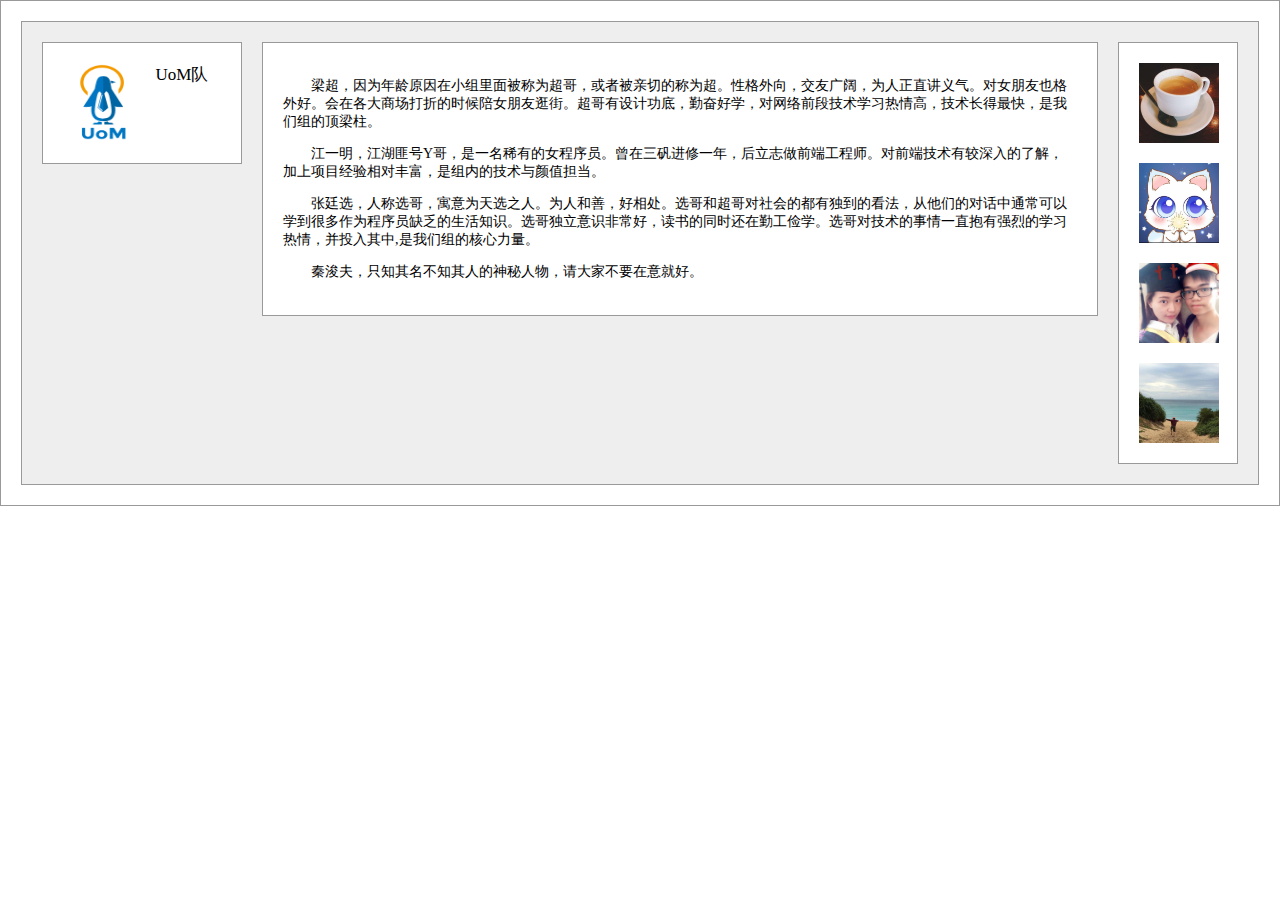
<file: index.html>
<!DOCTYPE html>
<html lang="en">
<head>
	<meta charset="UTF-8">
	<title>task_3</title>

<style type="text/css">
	
	body{
		border: solid 1px #999;
		padding: 20px;
		margin: 0;
		height: 100%;
	}

	div{
		border: solid 1px #999;
		padding: 20px;
		overflow: hidden;
	}

	.father_box{
		background-color: #eee;
	}

	#left_box{
		width: 158px;
		float: left;
		margin-right: 20px;
	}

	#right_box{
		width: 78px;
		float: right;
		margin-left: 20px;
	}

	#central_box{
		/*text-align:*/ 
		/*margin: 0 20px;*/
		text-indent: 2em;
		font-size: 14px;
	}

	.children{
		padding: 20px;
		background-color: white;
	}

	img{ 
		width: 80px;
		height: 80px;
		float: left;
	}

	#right_box > img:not(:first-child){
		margin-top: 20px;
	}

	#team_name{
		font-size: 17px;
		font: bold;
		border: 0;
		padding: 0;
		text-align: center;
		/*float: right;*/
	}


</style>

</head>
<body>

	<div class="father_box">
		
		<div id="left_box" class="children">
			<img src="logo.png">
			<div id="team_name">UoM队</div>
		</div>

		<div id="right_box" class="children">
			<img src="stu1.png" alt="">
			<img src="stu2.png" alt="">
			<img src="stu3.png" alt="">
			<img src="stu4.png" alt="">
		</div>

		<div id="central_box" class="children">
			<p>
				梁超，因为年龄原因在小组里面被称为超哥，或者被亲切的称为超。性格外向，交友广阔，为人正直讲义气。对女朋友也格外好。会在各大商场打折的时候陪女朋友逛街。超哥有设计功底，勤奋好学，对网络前段技术学习热情高，技术长得最快，是我们组的顶梁柱。<br>
			</p>
			<p>	
				江一明，江湖匪号Y哥，是一名稀有的女程序员。曾在三矾进修一年，后立志做前端工程师。对前端技术有较深入的了解，加上项目经验相对丰富，是组内的技术与颜值担当。<br>
			</p>
			<p>
				张廷选，人称选哥，寓意为天选之人。为人和善，好相处。选哥和超哥对社会的都有独到的看法，从他们的对话中通常可以学到很多作为程序员缺乏的生活知识。选哥独立意识非常好，读书的同时还在勤工俭学。选哥对技术的事情一直抱有强烈的学习热情，并投入其中,是我们组的核心力量。<br>
			</p>
			<p>
				秦浚夫，只知其名不知其人的神秘人物，请大家不要在意就好。
			</p>
		</div>


	</div>
	
</body>
</html>
</file>
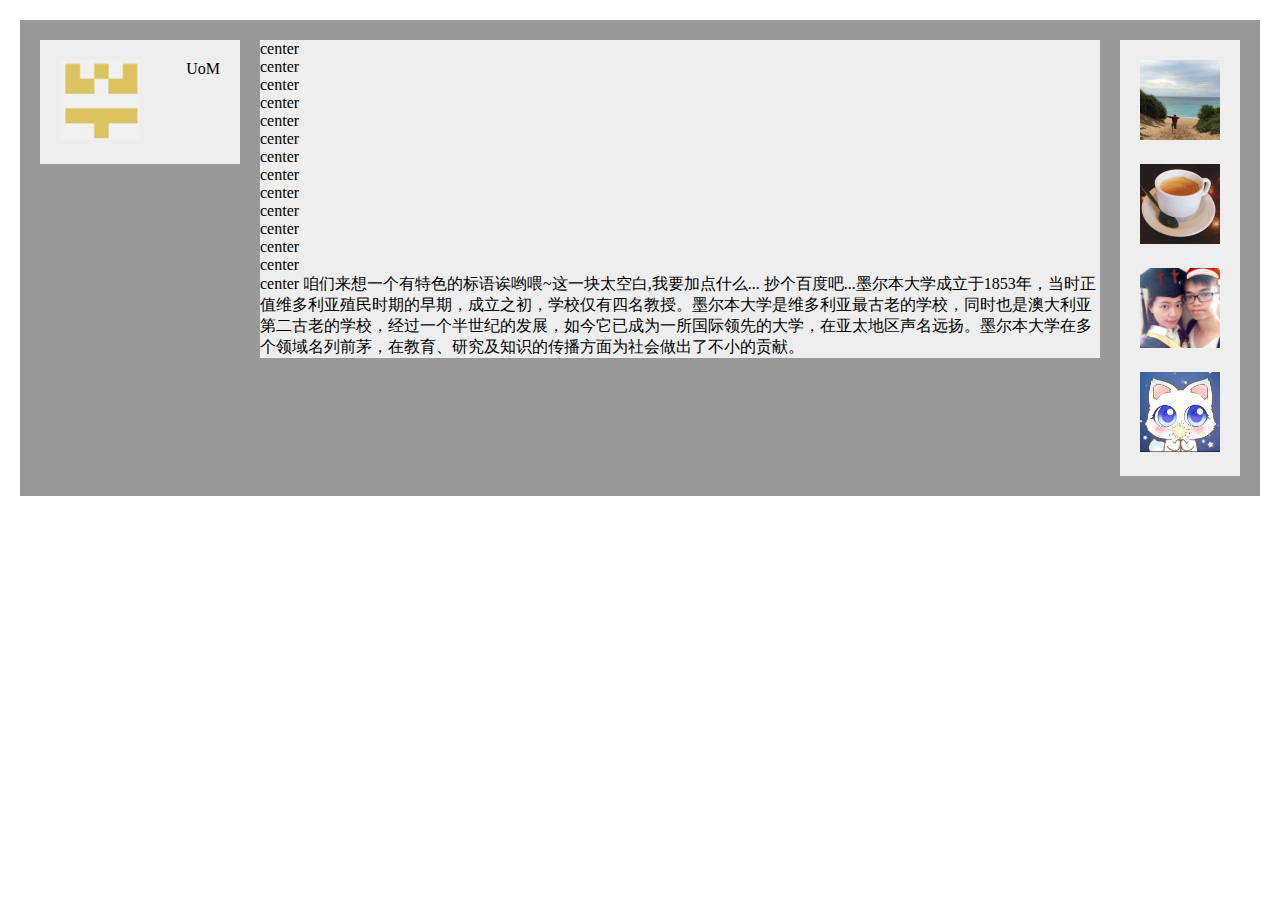
<file: task3.html>
<!DOCTYPE html>
<html lang="en">
<head>
    <meta charset="UTF-8">
    <title>UoM</title>
    <link rel="stylesheet" href="css.css">
</head>
<body>
<div id="contentcontainer">
    <div id="contentright">
        <div id="stu1"><img src="stu1.jpg" height="80px" width="80px"></div>
        <div id="stu2"><img src="stu2.jpg" height="80px" width="80px"></div>
        <div id="stu3"><img src="stu3.jpg" height="80px" width="80px"></div>
        <div id="stu4"><img src="stu4.jpg" height="80px" width="80px"></div>
    </div>
    <div id="contentleft">
        <div id="groupname">UoM</div>
        <div id="logo"><img src="logo.jpg" height="80px" width="80px"></div>

    </div>


    <div id="contentcenter">center

        <br>center
        <br>center<br>center<br>center<br>center
        <br>center<br>center<br>center<br>center
        <br>center<br>center<br>center<br>center
        咱们来想一个有特色的标语诶哟喂~这一块太空白,我要加点什么... 抄个百度吧...墨尔本大学成立于1853年，当时正值维多利亚殖民时期的早期，成立之初，学校仅有四名教授。墨尔本大学是维多利亚最古老的学校，同时也是澳大利亚第二古老的学校，经过一个半世纪的发展，如今它已成为一所国际领先的大学，在亚太地区声名远扬。墨尔本大学在多个领域名列前茅，在教育、研究及知识的传播方面为社会做出了不小的贡献。

    </div>
</div>

</body>
</html>
</file>
<file: css.css>
body
{
    margin: 0;
    padding: 20px;
}
#contentcontainer
{
    position: relative;
    _display:inline;
    width:100%;
    height: auto !important;
    background: #999;
    overflow:hidden;
}

#contentleft
{
    width:200px;
    float: left;
    margin: 20px;
    background: #eee;
    height:auto !important;
}

#contentright
{
    width:120px;
    float: right;
    margin: 20px;
    background: #eee;
    height:auto !important;
}

#contentcenter
{
    background: #eee;
    margin: 20px 160px 20px 240px;
    height: auto !important;
}

#logo
{
    padding: 20px;
    float: left;

}

#groupname
{
    padding: 20px;
    float: right;
    text-align:top;
}

#stu1
{
    margin:20px;
}
#stu2
{
    margin:20px;
}
#stu3
{
    margin:20px;
}
#stu4
{
    margin:20px;
}
</file>
